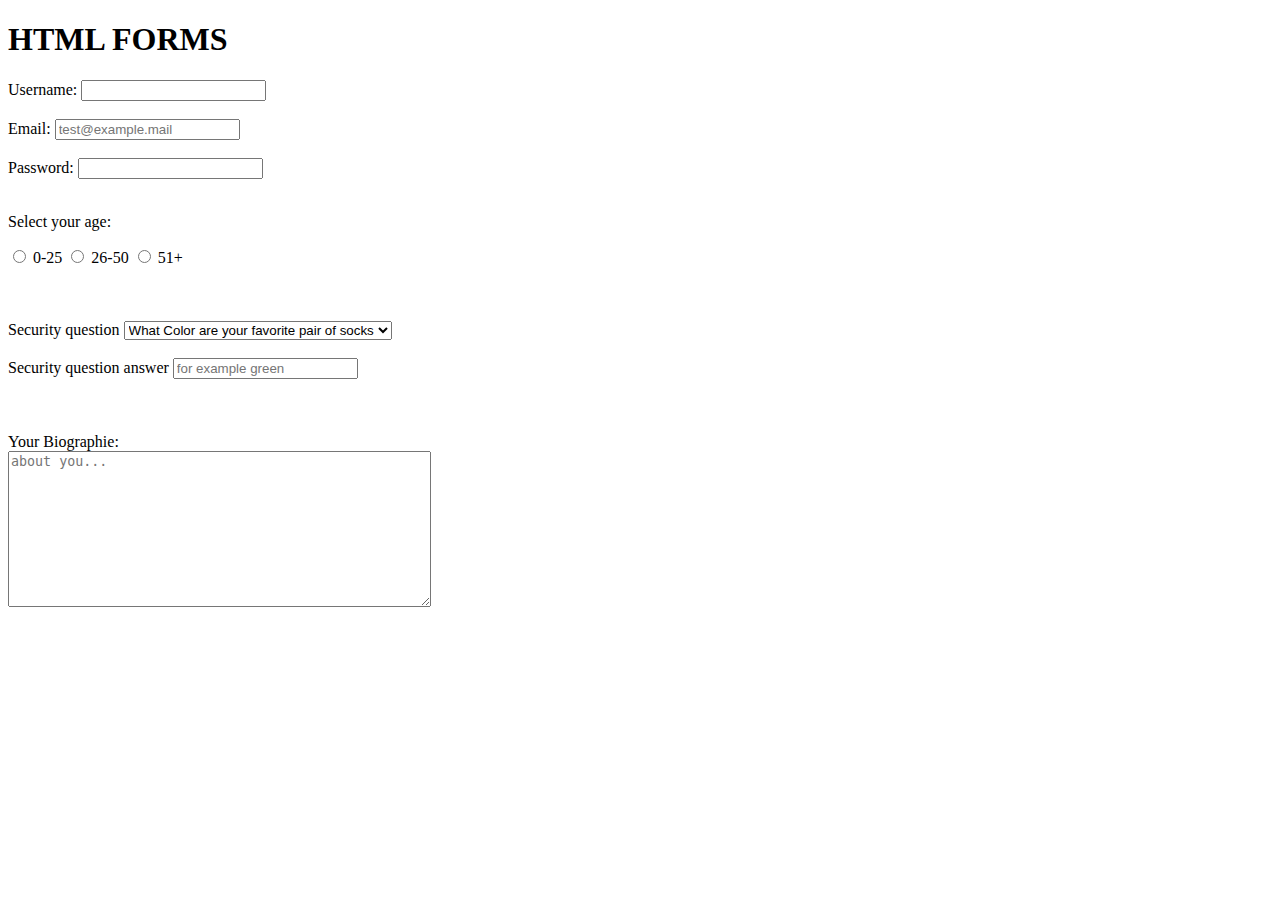
<file: R2/index.html>
<!DOCTYPE html>
<html>
  <title>HTML Forms</title>
  <body>
    <h1>HTML FORMS</h1>

    <form>
      <label for="iUsername">Username:</label>
      <input type="text" id="iUsername" name="iUsername" required />
      <br /><br />
      <label for="iEmail">Email:</label>
      <input
        type="email"
        id="iEmail"
        name="iEmail"
        placeholder="test@example.mail"
      />
      <br /><br />
      <label for="iPassword">Password:</label>
      <input type="password" id="iPassword" name="iPassword" />
      <br /><br />
      <p>Select your age:</p>
      <input type="radio" name="iAge" value="0-25" id="option-1" />
      <label for="option-1">0-25</label>
      <input type="radio" name="iAge" value="26-50" id="option-2" />
      <label for="option-2">26-50</label>
      <input type="radio" name="iAge" value="51+" id="option-3" />
      <label for="option-3">51+</label>

      <br /><br /><br /><br />
      <label for="sQuestion">Security question</label>
      <select name="sQuestion" id="sQuestion">
        <option value="q1">What Color are your favorite pair of socks</option>
        <option value="q2">What is your favorite food</option>
        <option value="q3">What is your favorite color</option>
      </select>
      <br /><br />
      <label for="iAnswer">Security question answer</label>
      <input
        type="text"
        id="iAnswer"
        name="iAnswer"
        placeholder="for example green"
      />

      <br /><br /><br /><br />
      <label for="tBio">Your Biographie:</label><br />
      <textarea
        name="tBio"
        id="tBio"
        cols="50"
        rows="10"
        placeholder="about you..."
      ></textarea>
      <br /><br />
      <br <input type="submit" value="Submit the form" />
    </form>
  </body>
</html>
</file>
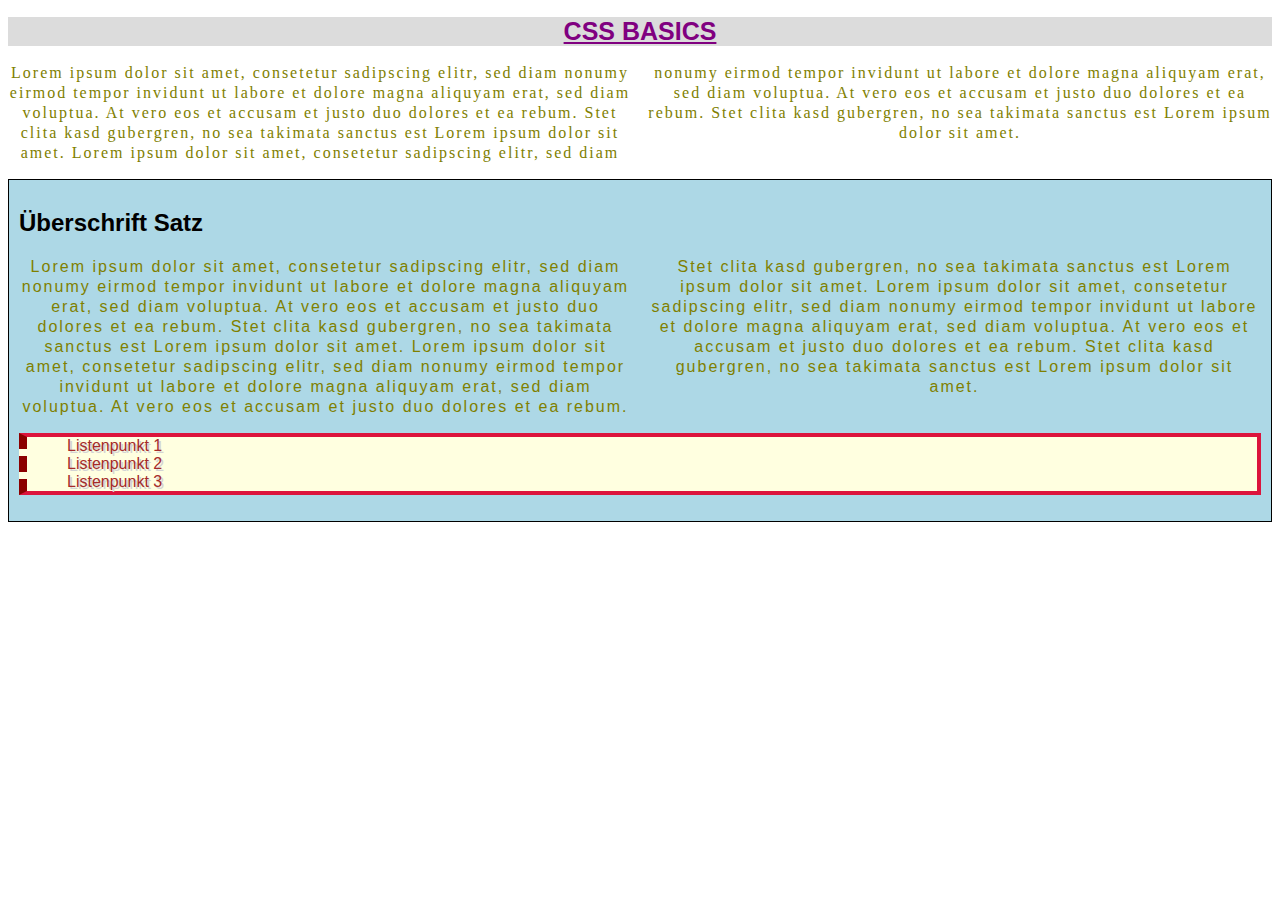
<file: R3/index.html>
<!DOCTYPE html>
<html>
  <head>
    <link rel="stylesheet" href="stylesheet.css" />
    <title>CSS BASIC</title>
  </head>
  <body>
    <h1>CSS BASICS</h1>

    <p>
      Lorem ipsum dolor sit amet, consetetur sadipscing elitr, sed diam nonumy
      eirmod tempor invidunt ut labore et dolore magna aliquyam erat, sed diam
      voluptua. At vero eos et accusam et justo duo dolores et ea rebum. Stet
      clita kasd gubergren, no sea takimata sanctus est Lorem ipsum dolor sit
      amet. Lorem ipsum dolor sit amet, consetetur sadipscing elitr, sed diam
      nonumy eirmod tempor invidunt ut labore et dolore magna aliquyam erat, sed
      diam voluptua. At vero eos et accusam et justo duo dolores et ea rebum.
      Stet clita kasd gubergren, no sea takimata sanctus est Lorem ipsum dolor
      sit amet.
    </p>

    <div>
      <h2>Überschrift Satz</h2>
      <p>
        Lorem ipsum dolor sit amet, consetetur sadipscing elitr, sed diam nonumy
        eirmod tempor invidunt ut labore et dolore magna aliquyam erat, sed diam
        voluptua. At vero eos et accusam et justo duo dolores et ea rebum. Stet
        clita kasd gubergren, no sea takimata sanctus est Lorem ipsum dolor sit
        amet. Lorem ipsum dolor sit amet, consetetur sadipscing elitr, sed diam
        nonumy eirmod tempor invidunt ut labore et dolore magna aliquyam erat,
        sed diam voluptua. At vero eos et accusam et justo duo dolores et ea
        rebum. Stet clita kasd gubergren, no sea takimata sanctus est Lorem
        ipsum dolor sit amet. Lorem ipsum dolor sit amet, consetetur sadipscing
        elitr, sed diam nonumy eirmod tempor invidunt ut labore et dolore magna
        aliquyam erat, sed diam voluptua. At vero eos et accusam et justo duo
        dolores et ea rebum. Stet clita kasd gubergren, no sea takimata sanctus
        est Lorem ipsum dolor sit amet.
      </p>
      <ul>
        <li>Listenpunkt 1</li>
        <li>Listenpunkt 2</li>
        <li>Listenpunkt 3</li>
      </ul>
    </div>
  </body>
</html>
</file>
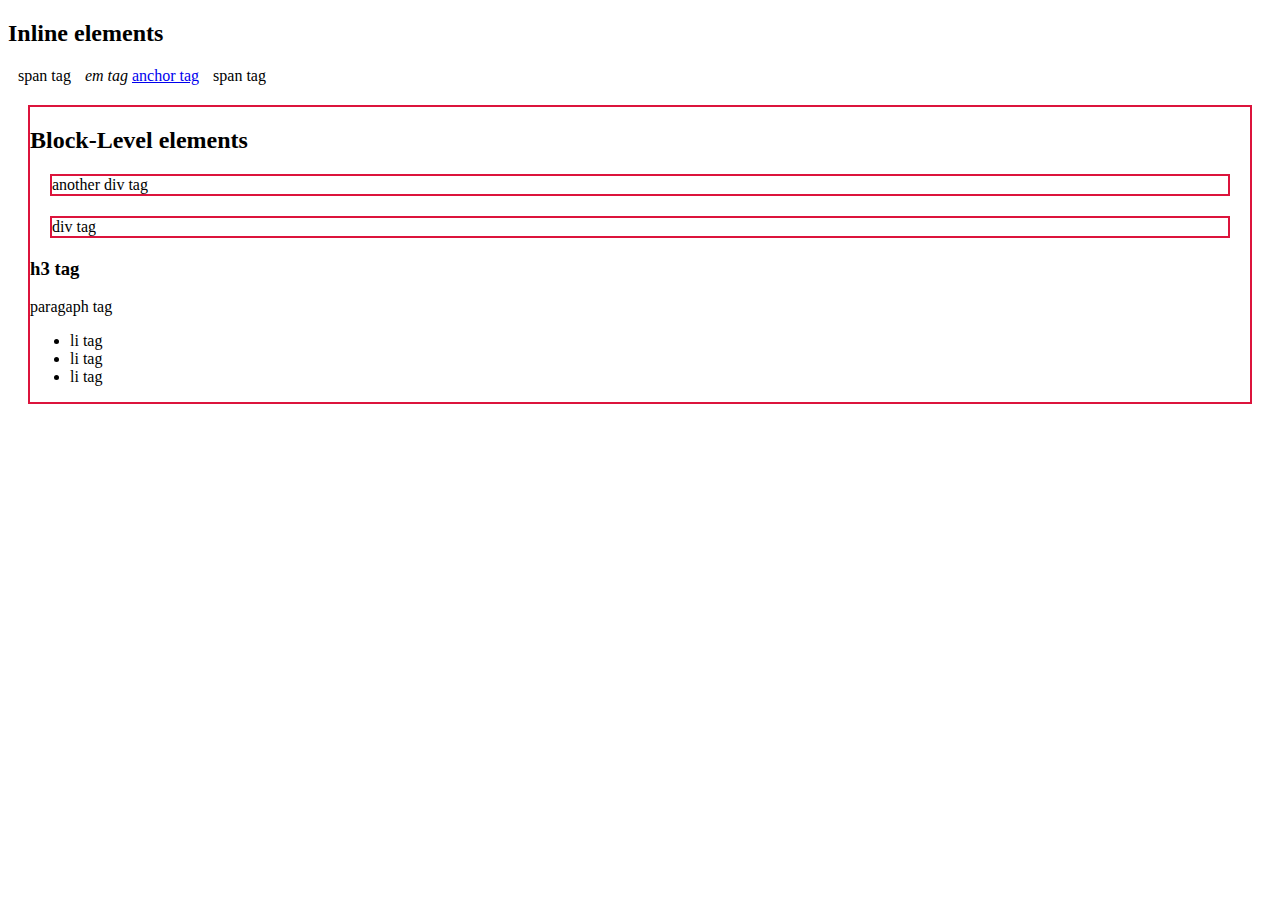
<file: R4/index.html>
<!DOCTYPE html>
<html>
  <head>
    <link rel="stylesheet" href="stylesheet.css" />
    <title>CSS BASIC</title>
  </head>
  <body>
    <h2>Inline elements</h2>

    <span>span tag</span>
    <em>em tag</em>
    <a href="https://www.google.de">anchor tag</a>
    <span>span tag</span>

    <div>
      <h2>Block-Level elements</h2>
      <div>another div tag</div>
      <div>div tag</div>

      <h3>h3 tag</h3>
      <p>paragaph tag</p>
      <ul>
        <li>li tag</li>
        <li>li tag</li>
        <li>li tag</li>
      </ul>
    </div>
  </body>
</html>
</file>
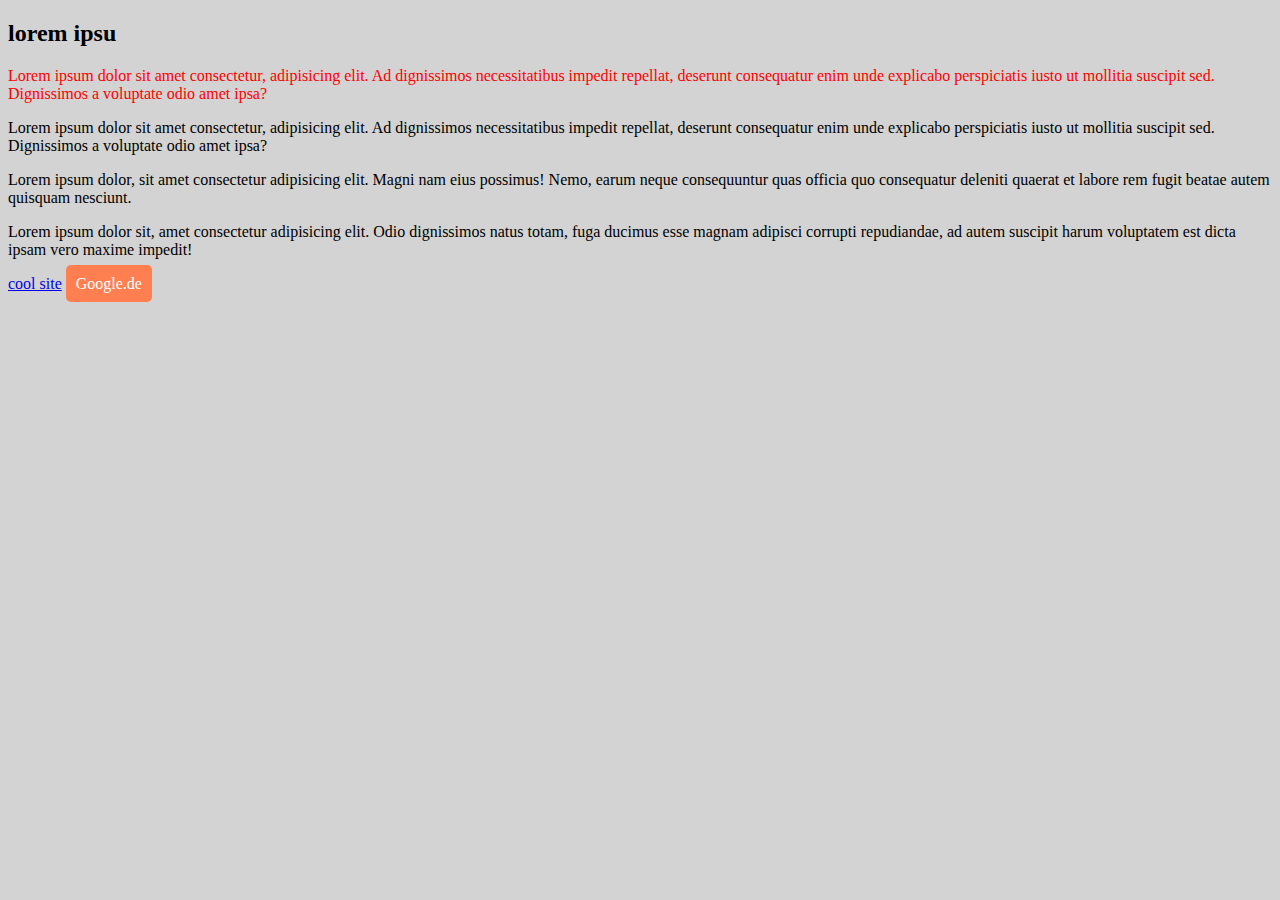
<file: R5/index.html>
<!DOCTYPE html>
<html>
  <head>
    <link rel="stylesheet" href="stylesheet.css" />
    <title>CSS BASIC</title>
  </head>
  <body>
    <h2>lorem ipsu</h2>
    <div>
      <p class="error">
        Lorem ipsum dolor sit amet consectetur, adipisicing elit. Ad dignissimos
        necessitatibus impedit repellat, deserunt consequatur enim unde
        explicabo perspiciatis iusto ut mollitia suscipit sed. Dignissimos a
        voluptate odio amet ipsa?
      </p>
      <p>
        Lorem ipsum dolor sit amet consectetur, adipisicing elit. Ad dignissimos
        necessitatibus impedit repellat, deserunt consequatur enim unde
        explicabo perspiciatis iusto ut mollitia suscipit sed. Dignissimos a
        voluptate odio amet ipsa?
      </p>
      <p>
        Lorem ipsum dolor, sit amet consectetur adipisicing elit. Magni nam eius
        possimus! Nemo, earum neque consequuntur quas officia quo consequatur
        deleniti quaerat et labore rem fugit beatae autem quisquam nesciunt.
      </p>
      <p>
        Lorem ipsum dolor sit, amet consectetur adipisicing elit. Odio
        dignissimos natus totam, fuga ducimus esse magnam adipisci corrupti
        repudiandae, ad autem suscipit harum voluptatem est dicta ipsam vero
        maxime impedit!
      </p>
    </div>
    <a href="https://www.siyarbekir.de">cool site</a>
    <a href="https://google.de">Google.de</a>
  </body>
</html>
</file>
<file: R3/stylesheet.css>
p {
  color: olive;
  text-align: center;
  line-height: 20px;
  letter-spacing: 2px;
  column-count: 2;
  column-gap: 200;
}
h1 {
  color: purple;
  background-color: gainsboro;
  font-size: 25px;
  text-decoration: underline;
  text-align: center;
  font-family: Arial, Helvetica, sans-serif;
}
div {
  background-color: lightblue;
  border: 1px solid black;
  padding: 10px;
  font-family: Arial, Helvetica, sans-serif;
}
ul {
  list-style-type: lower-greek;
  text-align: left;
  border: 4px solid crimson;
  border-left: 8px dashed darkred;
  background-color: lightyellow;
}
li {
  color: brown;
  list-style-type: none;
  text-shadow: 2px 2px lightgrey;
}
</file>
<file: R4/stylesheet.css>
div {
  border: 2px solid crimson;
  margin: 20px;
  padding-left: 0px;
}
span {
  margin: 10px;
}
</file>
<file: R5/stylesheet.css>
/* p {
  color: black;
}
.error {
  color: red;
}
 */
div .error {
  color: red;
}
body {
  background-color: lightgrey;
}
a[href*="google"] {
  background-color: coral;
  color: white;
  border-radius: 5px;
  padding: 10px;
  margin-top: 20px;
  text-decoration: none;
  transition: background-color 0.3s ease;
}
a[href*="google"]:hover {
  background-color: lightcoral;
}

a[href*="github"] {
  background-color: purple;
  color: white;
  border-radius: 5px;
  padding: 10px;
  margin-top: 20px;
  text-decoration: none;
  transition: background-color 0.3s ease;
}

a[href*="github"]:hover {
  background-color: plum;
}
</file>
